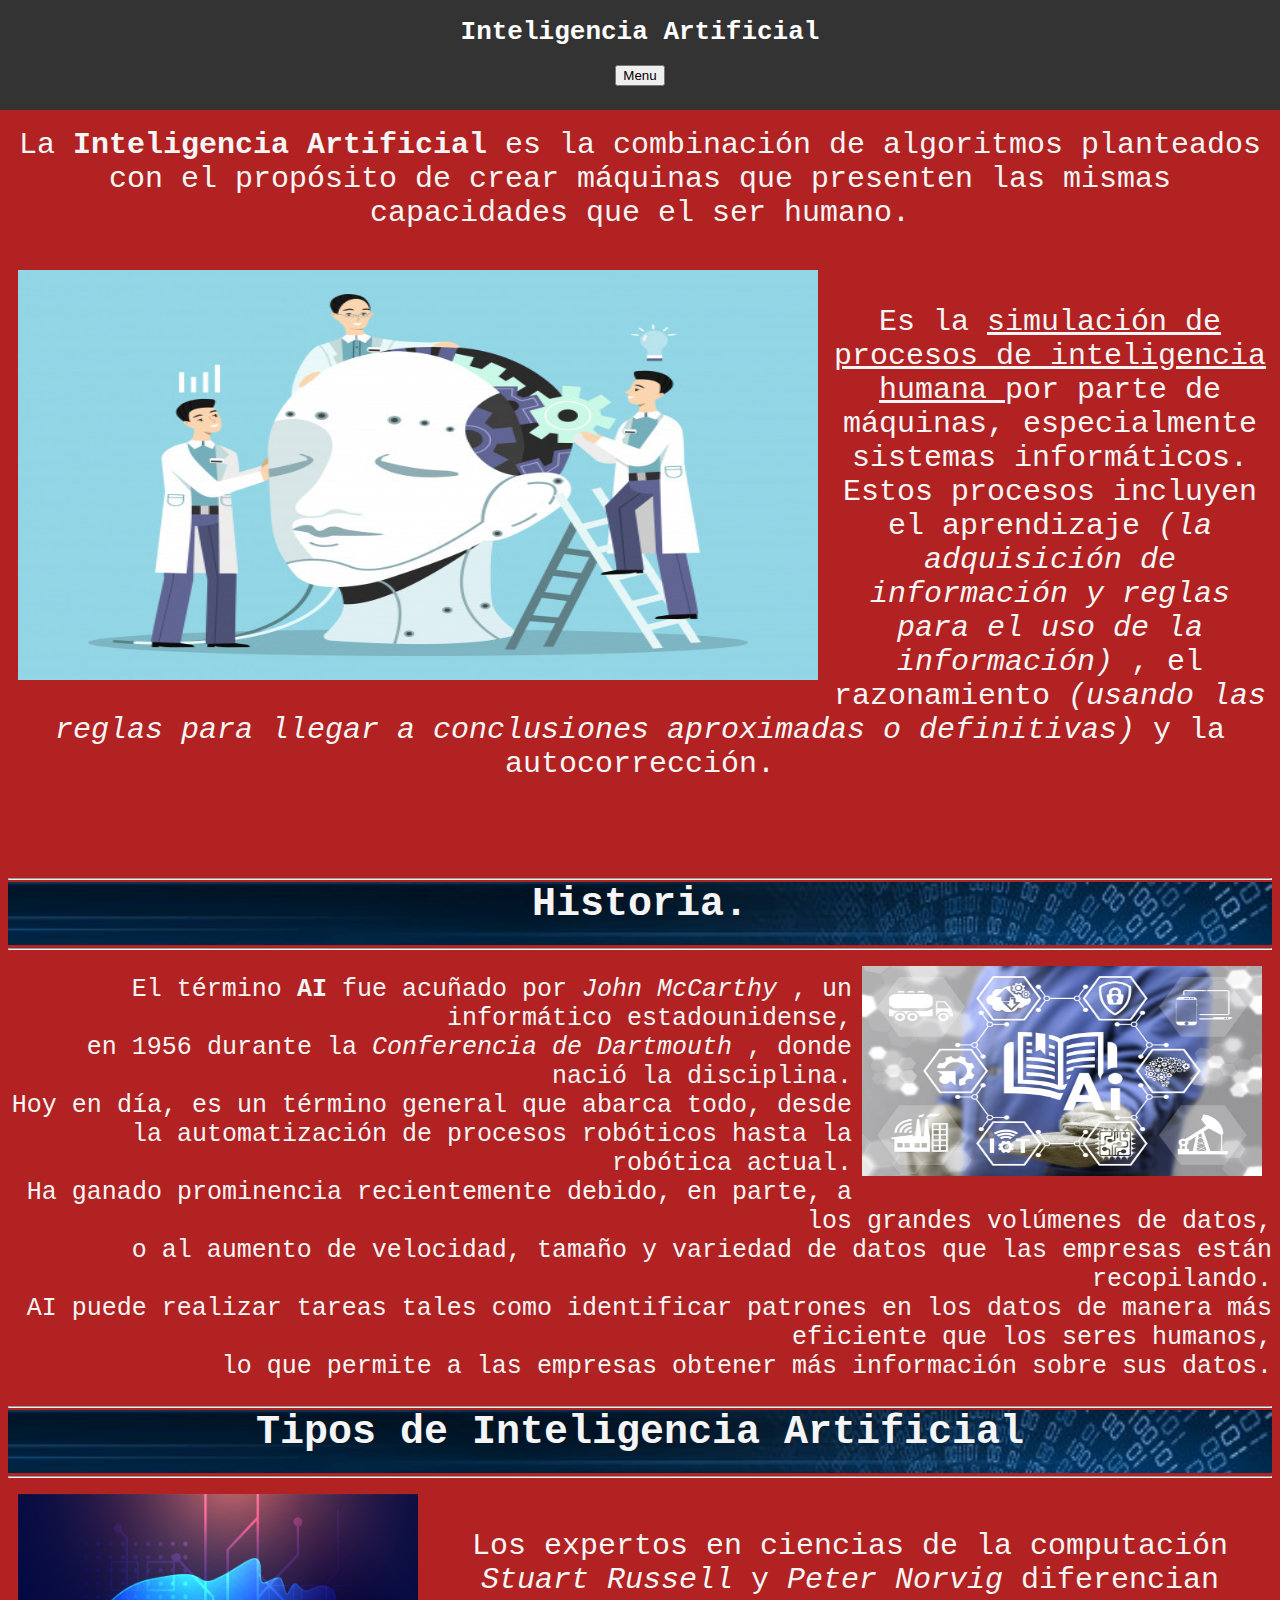
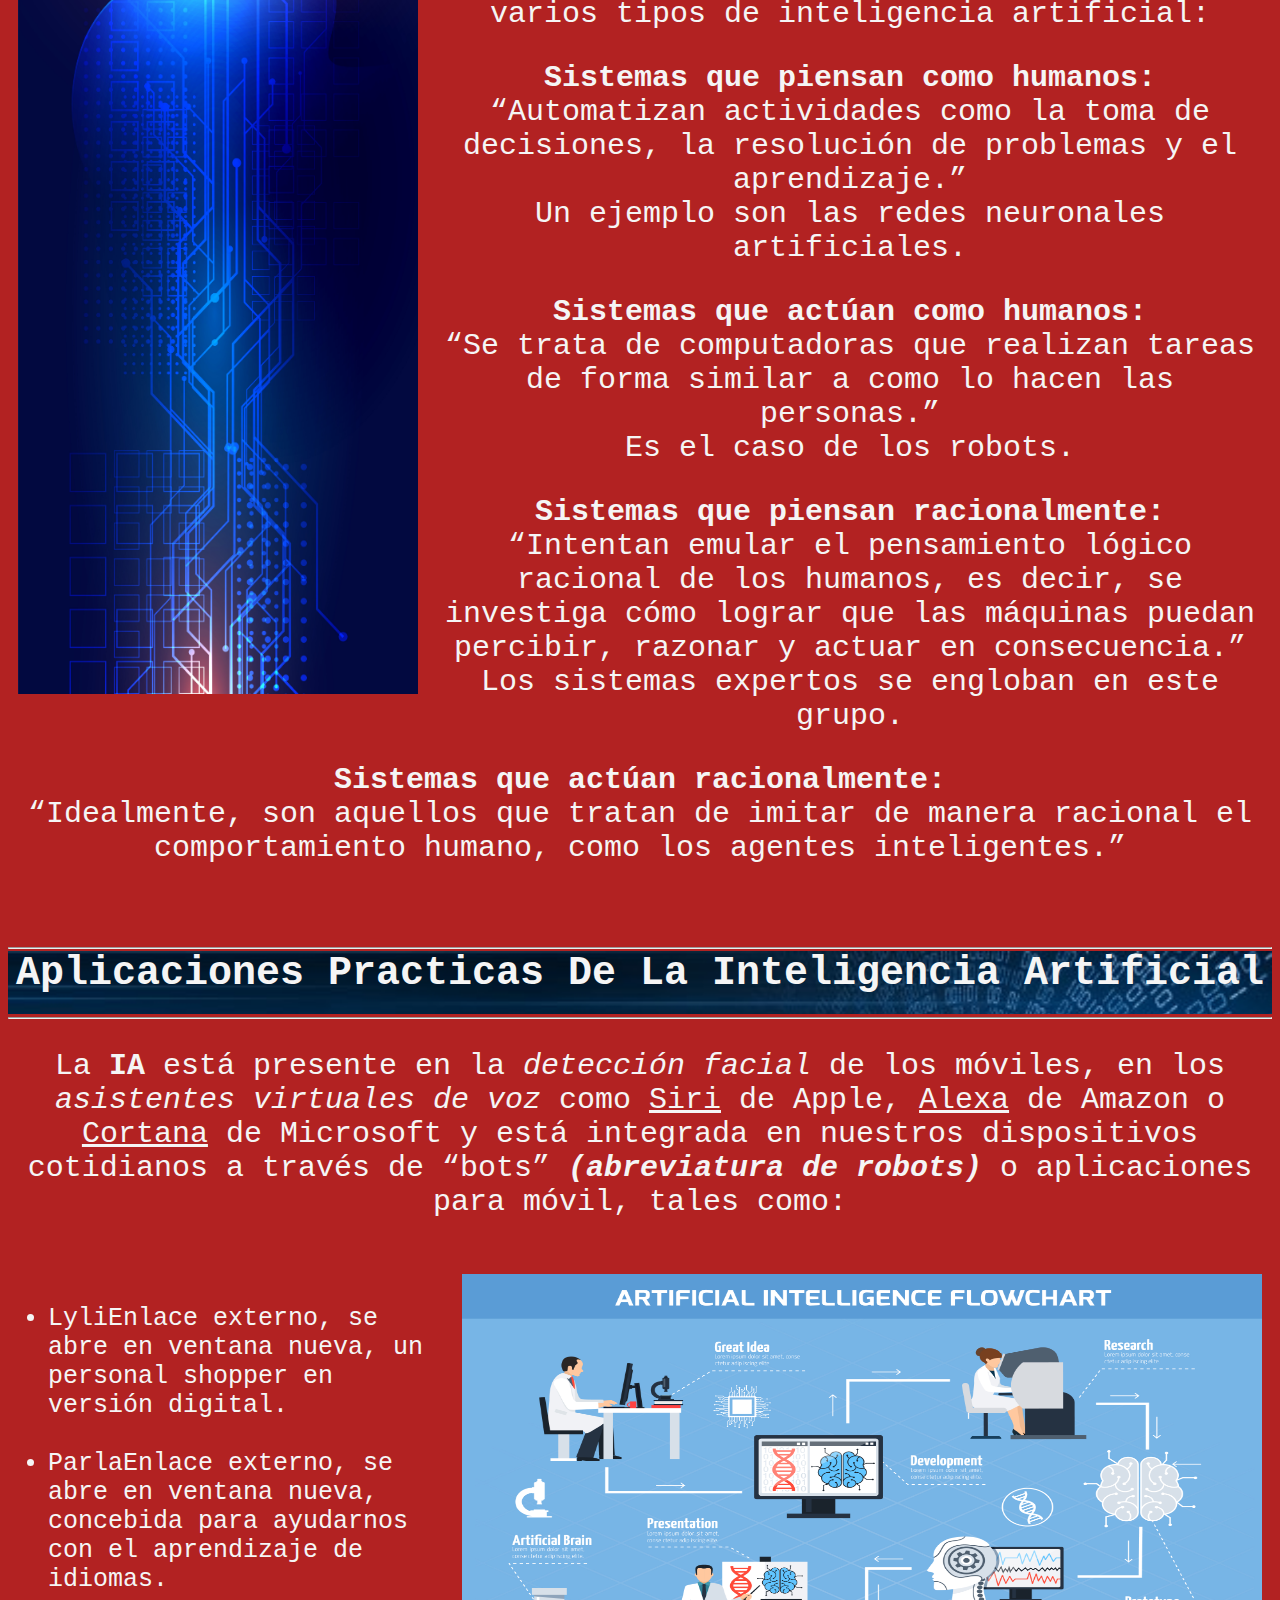
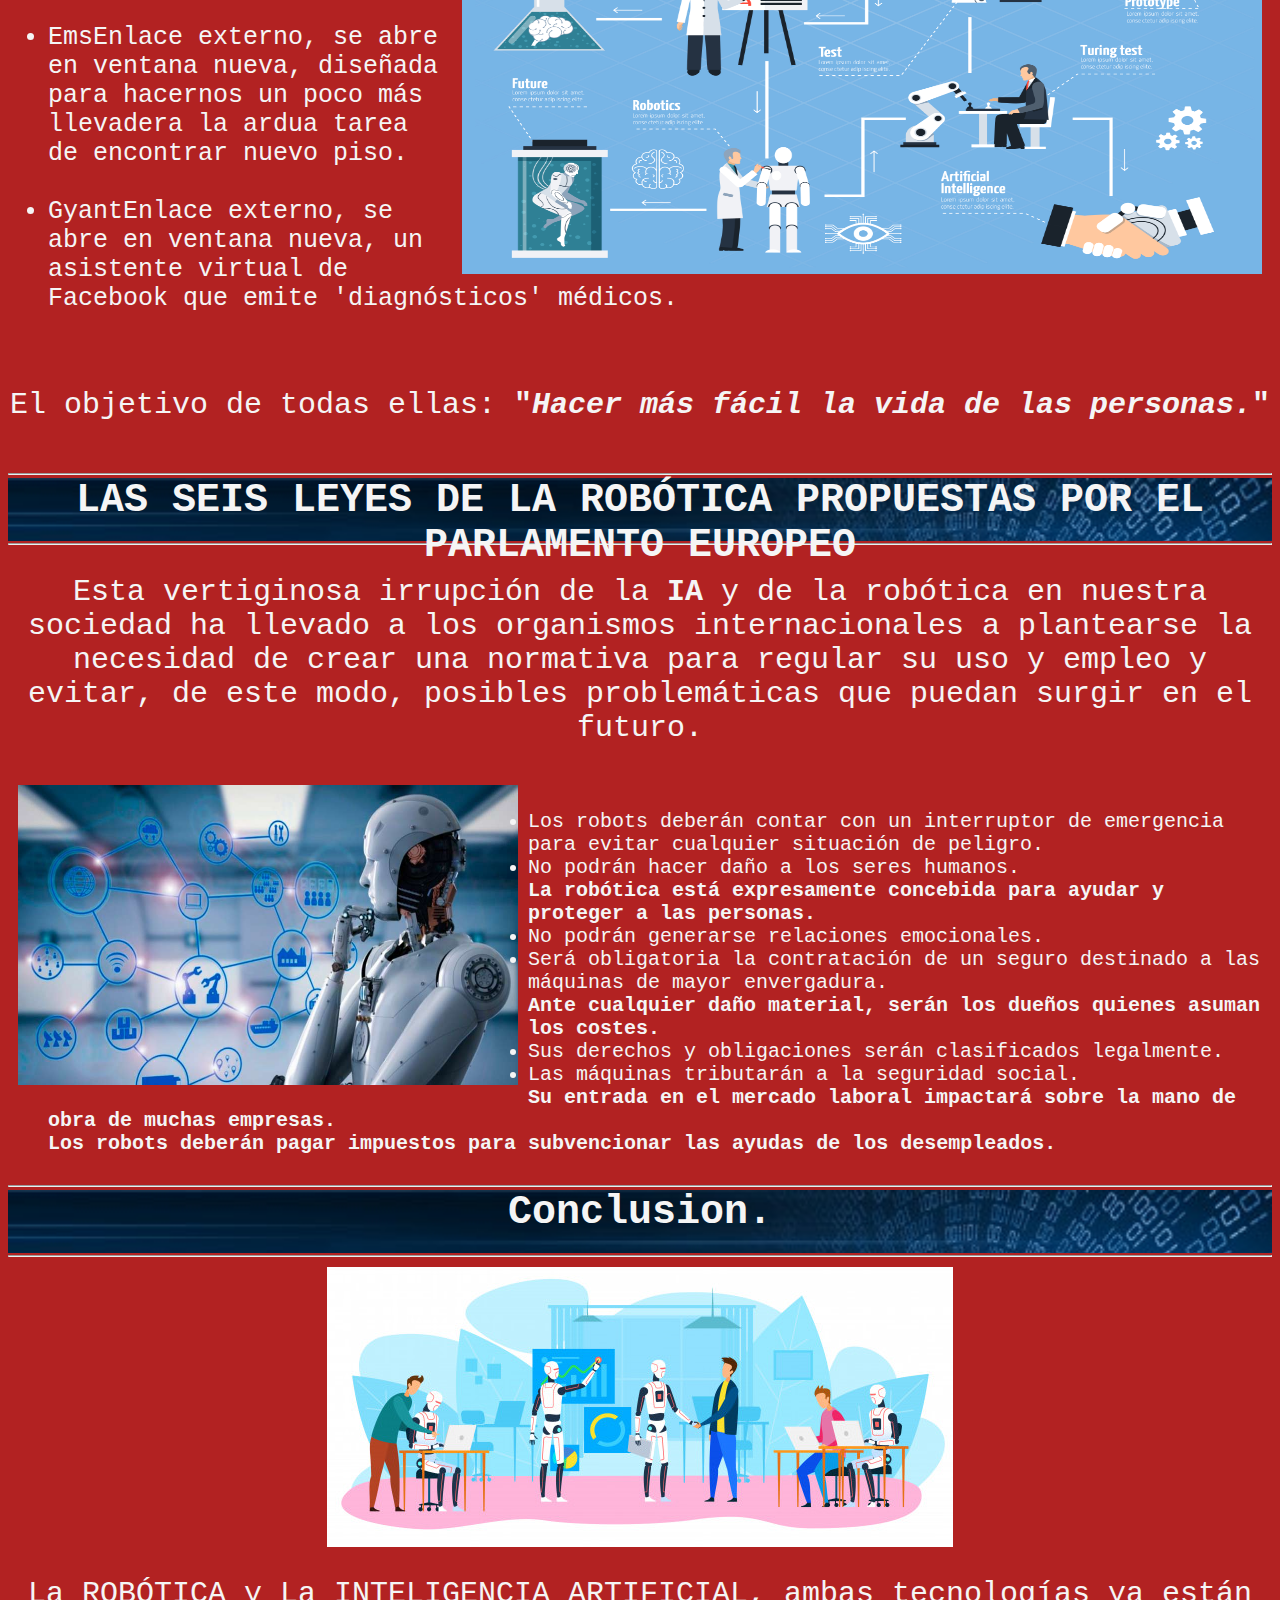
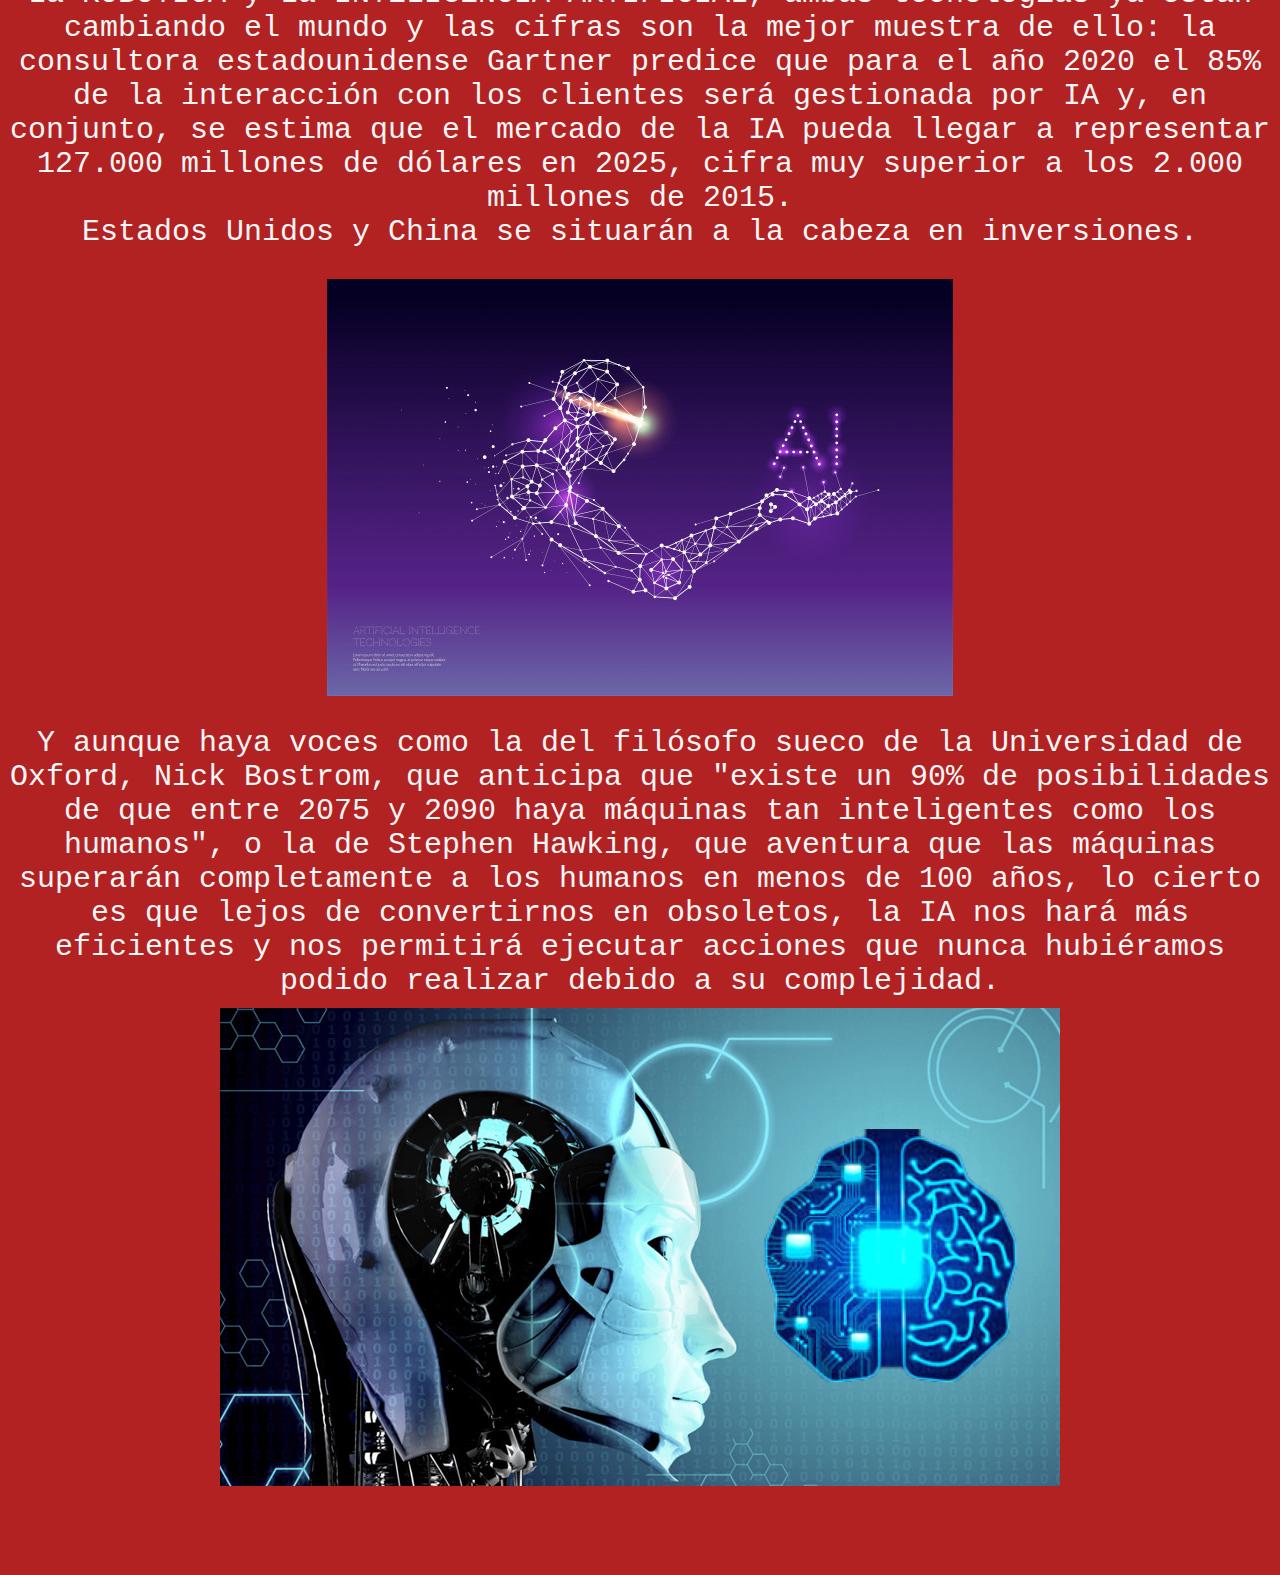
<file: InteligenicaArtificial/index.html>
<!DOCTYPE html>
<html lang="es">

<head>
    <title>IA </title>
    <meta charset="UTF-8">
    <meta name="viewport" content="width=device-width, initial-scale=1">
    <link href="../InteligenicaArtificial/style.css" rel="stylesheet">
</head>

<body>
    <header>
        <h1> Inteligencia Artificial </h1>
        <a href="../index.html"><input type="button" value="Menu"></a>

    </header>
    <br>
    <main>
        <section>
            <hr>
            <article>
                <br>
                <br>
                <br>
                <br>
                <p>
                    La <b>Inteligencia Artificial</b> es la combinación de algoritmos planteados con el propósito de crear máquinas que presenten las mismas capacidades que el ser humano.
                </p>
                <img id="im4" src="../InteligenicaArtificial/IMG/IA7.jpg" alt="ia">
            </article>

            <article>
                <br>
                <p>
                    Es la <ins> simulación de procesos de inteligencia humana </ins>por parte de máquinas, especialmente sistemas informáticos.
                    <br>Estos procesos incluyen el aprendizaje <em> (la adquisición de información y reglas para el uso de la
						información) </em>, el razonamiento <em> (usando las reglas para
						llegar a conclusiones aproximadas o definitivas) </em> y la autocorrección.
                </p>
            </article>
        </section>
        <br>
        <br>
        <br>
        <br>
        <hr>

        <section>
            <article>
                <h1 id="h1"> Historia. </h1>
                <hr>
                <img id="im3" src="IMG/IA6.jpg" alt="IA">
                <p id="p1">
                    El término <b>AI</b> fue acuñado por <i> John McCarthy </i>, un informático estadounidense,
                    <br>en 1956 durante la <i> Conferencia de Dartmouth </i>, donde nació la disciplina.
                    <br>Hoy en día, es un término general que abarca todo, desde la automatización de procesos robóticos hasta la robótica actual.
                    <br>Ha ganado prominencia recientemente debido, en parte, a los grandes volúmenes de datos,
                    <br>o al aumento de velocidad, tamaño y variedad de datos que las empresas están recopilando.
                    <br>AI puede realizar tareas tales como identificar patrones en los datos de manera más eficiente que los seres humanos,
                    <br>lo que permite a las empresas obtener más información sobre sus datos.
                </p>
            </article>
        </section>

        <section>
            <article>
                <hr>
                <h1 id="h1"> Tipos de Inteligencia Artificial </h1>
                <hr>
                <div>
                    <img id="im5" src="IMG/18298.jpg" alt="TiposIA">
                    <br>
                    <p>
                        Los expertos en ciencias de la computación <em> Stuart Russell </em> y <em> Peter Norvig </em> diferencian varios tipos de inteligencia artificial:
                    </p>


                    <p>
                        <b>Sistemas que piensan como humanos:</b> <br>
                        <q>Automatizan actividades como la toma de decisiones, la resolución de problemas y el aprendizaje.</q>
                        <br>Un ejemplo son las redes neuronales artificiales.
                    </p>

                    <p>
                        <b>Sistemas que actúan como humanos:</b> <br>
                        <q>Se trata de computadoras que realizan tareas de forma similar a como lo hacen las personas.</q>
                        <br>Es el caso de los robots.
                    </p>

                    <p>
                        <b>Sistemas que piensan racionalmente:</b> <br>
                        <q>Intentan emular el pensamiento lógico racional de los humanos, es decir, se investiga cómo lograr que las
						máquinas puedan percibir, razonar y actuar en consecuencia.</q>
                        <br>Los sistemas expertos se engloban en este grupo.
                    </p>

                    <p>
                        <b>Sistemas que actúan racionalmente:</b> <br>
                        <q>Idealmente, son aquellos que tratan de imitar de manera racional el comportamiento humano, como los agentes inteligentes.</q>
                    </p>
                </div>
            </article>
        </section>
        <br>
        <br>
        <br>
        <section>
            <article>
                <hr>
                <h1 id="h1"> Aplicaciones Practicas De La Inteligencia Artificial </h1>
                <hr>

                <p>La <b>IA</b> está presente en la <em> detección facial </em> de los móviles, en los <em> asistentes virtuales
						de voz </em> como <ins>Siri</ins> de Apple,
                    <ins>Alexa</ins> de Amazon o <ins>Cortana</ins> de Microsoft y está integrada en nuestros dispositivos cotidianos a través de <q>bots</q> <b> <em>(abreviatura de robots)</em> </b> o aplicaciones para móvil, tales como:
                </p>
                <br>
                <img id="im6" src="IMG/15404.jpg" alt="AplicacionesIOT">
                <br>
                <p id="p2">
                    <ul id="p2">
                        <li>LyliEnlace externo, se abre en ventana nueva, un personal shopper en versión digital.</li>
                        <br>
                        <li>ParlaEnlace externo, se abre en ventana nueva, concebida para ayudarnos con el aprendizaje de idiomas.</li>
                        <br>
                        <li>EmsEnlace externo, se abre en ventana nueva, diseñada para hacernos un poco más llevadera la ardua tarea de encontrar nuevo piso.</li>
                        <br>
                        <li>GyantEnlace externo, se abre en ventana nueva, un asistente virtual de Facebook que emite 'diagnósticos' médicos.</li>
                    </ul>
                </p>
                <br>
                <p>
                    El objetivo de todas ellas:<b> "<em>Hacer más fácil la vida de las personas.</em>" </b>
                </p>
            </article>
        </section>
        <br>

        <section>
            <article>
                <hr>
                <h1 id="h1">LAS SEIS LEYES DE LA ROBÓTICA PROPUESTAS POR EL PARLAMENTO EUROPEO </h1>
                <hr>

                <p>
                    Esta vertiginosa irrupción de la <b>IA</b> y de la robótica en nuestra sociedad ha llevado a los organismos internacionales a plantearse la necesidad de crear una normativa para regular su uso y empleo y evitar, de este modo, posibles
                    problemáticas que puedan surgir en el futuro.
                </p>
                <img id="im7" src="IMG/IA5.jpg" alt="robots">
                <br>
                <p id="p3">
                    <ul id="p3">
                        <li>Los robots deberán contar con un interruptor de emergencia para evitar cualquier situación de peligro.
                        </li>
                        <li>No podrán hacer daño a los seres humanos.
                            <br><b>La robótica está expresamente concebida para ayudar y proteger a las personas.</b>
                        </li>
                        <li>No podrán generarse relaciones emocionales.</li>
                        <li>Será obligatoria la contratación de un seguro destinado a las máquinas de mayor envergadura.
                            <br><b>Ante cualquier daño material, serán los dueños quienes asuman los costes.</b>
                        </li>
                        <li>Sus derechos y obligaciones serán clasificados legalmente.</li>
                        <li>Las máquinas tributarán a la seguridad social.
                            <br><b>Su entrada en el mercado laboral impactará sobre la mano de obra de muchas empresas.
                                <br>Los robots deberán pagar impuestos para subvencionar las ayudas de los desempleados.</b>
                        </li>
                    </ul>
                </p>
            </article>
        </section>
        <section>
            <article>
                <hr>
                <h1 id="h1"> Conclusion.</h1>
                <hr>
                <img id="img8" src="IMG/1.jpg" alt="Robots">
                <p>La ROBÓTICA y La INTELIGENCIA ARTIFICIAL, ambas tecnologías ya están cambiando el mundo y las cifras son la mejor muestra de ello: la consultora estadounidense Gartner predice que para el año 2020 el 85% de la interacción con los clientes
                    será gestionada por IA y, en conjunto, se estima que el mercado de la IA pueda llegar a representar 127.000 millones de dólares en 2025, cifra muy superior a los 2.000 millones de 2015.
                    <br>Estados Unidos y China se situarán a la cabeza en inversiones.
                </p>
                <img id="img8" src="IMG/IA8.jpg" alt="AI">

                <p>Y aunque haya voces como la del filósofo sueco de la Universidad de Oxford, Nick Bostrom, que anticipa que "existe un 90% de posibilidades de que entre 2075 y 2090 haya máquinas tan inteligentes como los humanos", o la de Stephen Hawking,
                    que aventura que las máquinas superarán completamente a los humanos en menos de 100 años, lo cierto es que lejos de convertirnos en obsoletos, la IA nos hará más eficientes y nos permitirá ejecutar acciones que nunca hubiéramos podido
                    realizar debido a su complejidad.
                    <img id="img8" src="IMG/2.png" alt="AI">
                </p>
            </article>
        </section>
    </main>

</body>

</html>
</file>
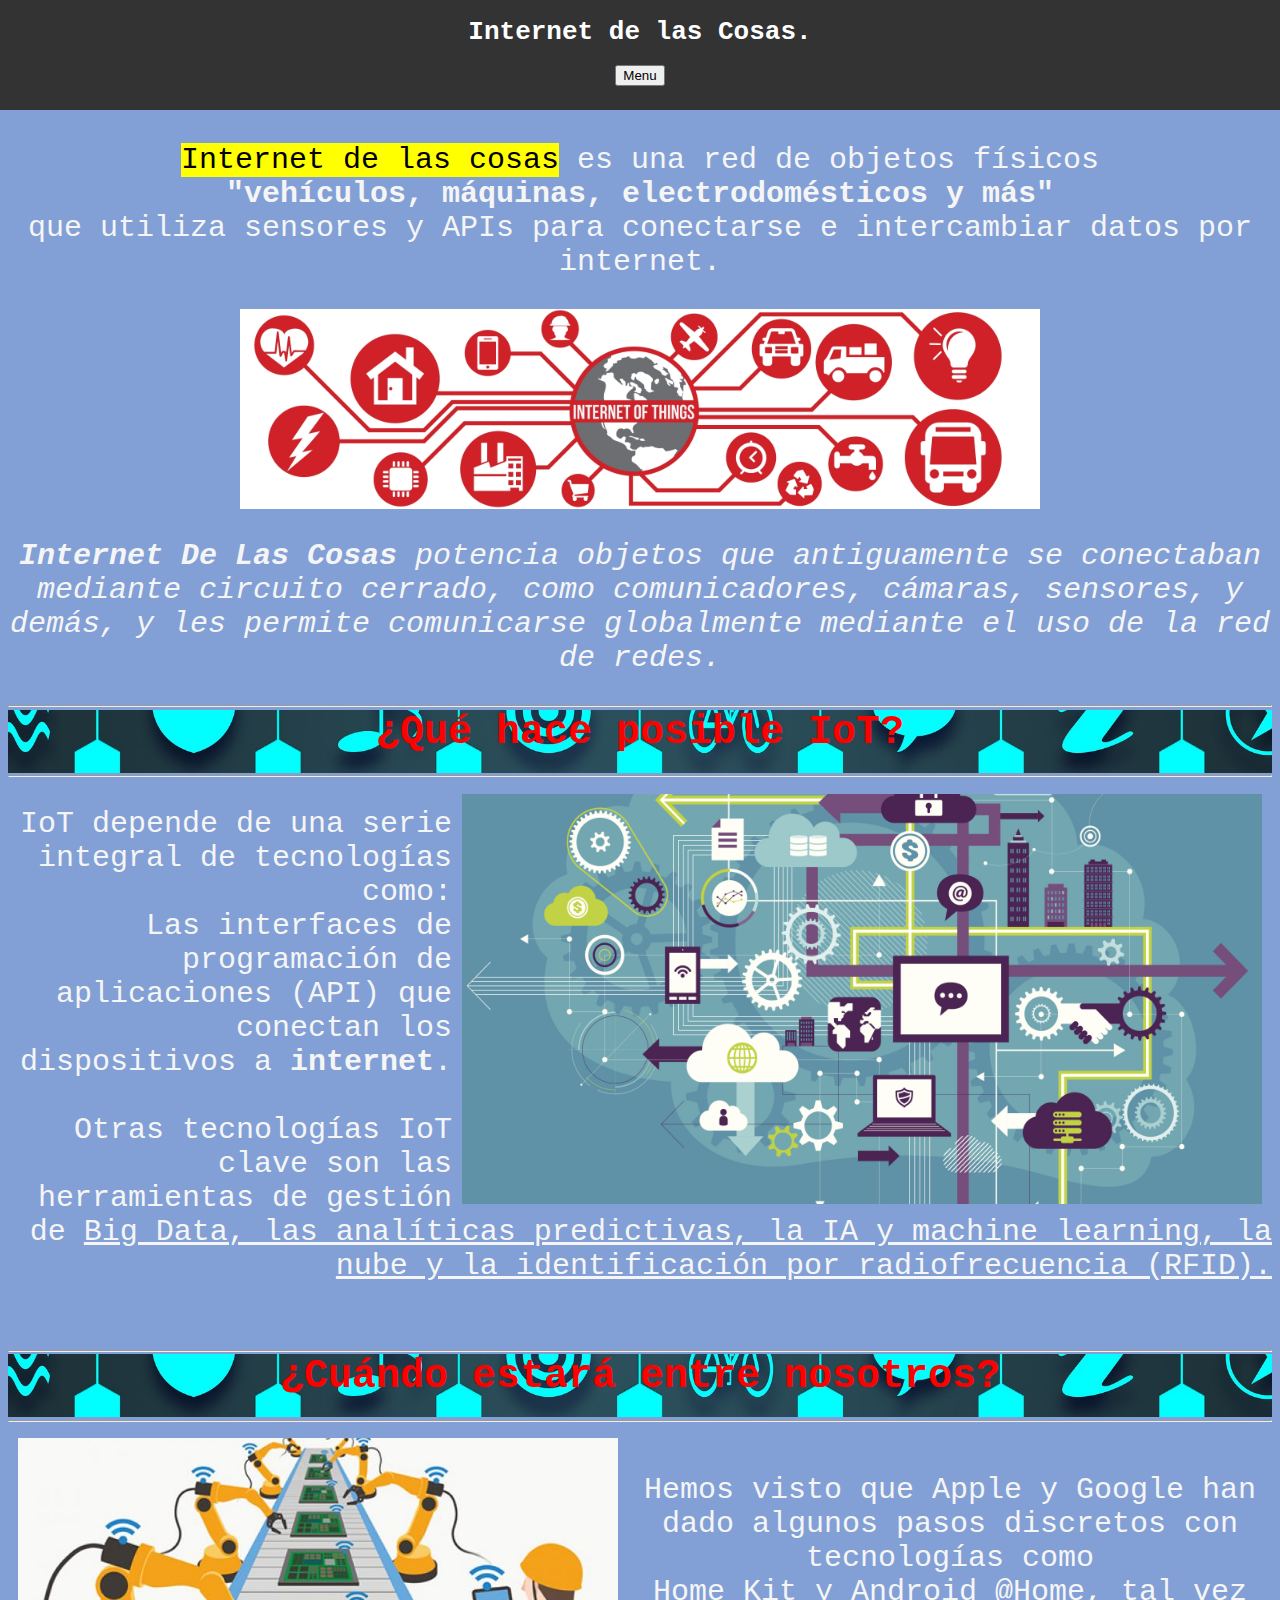
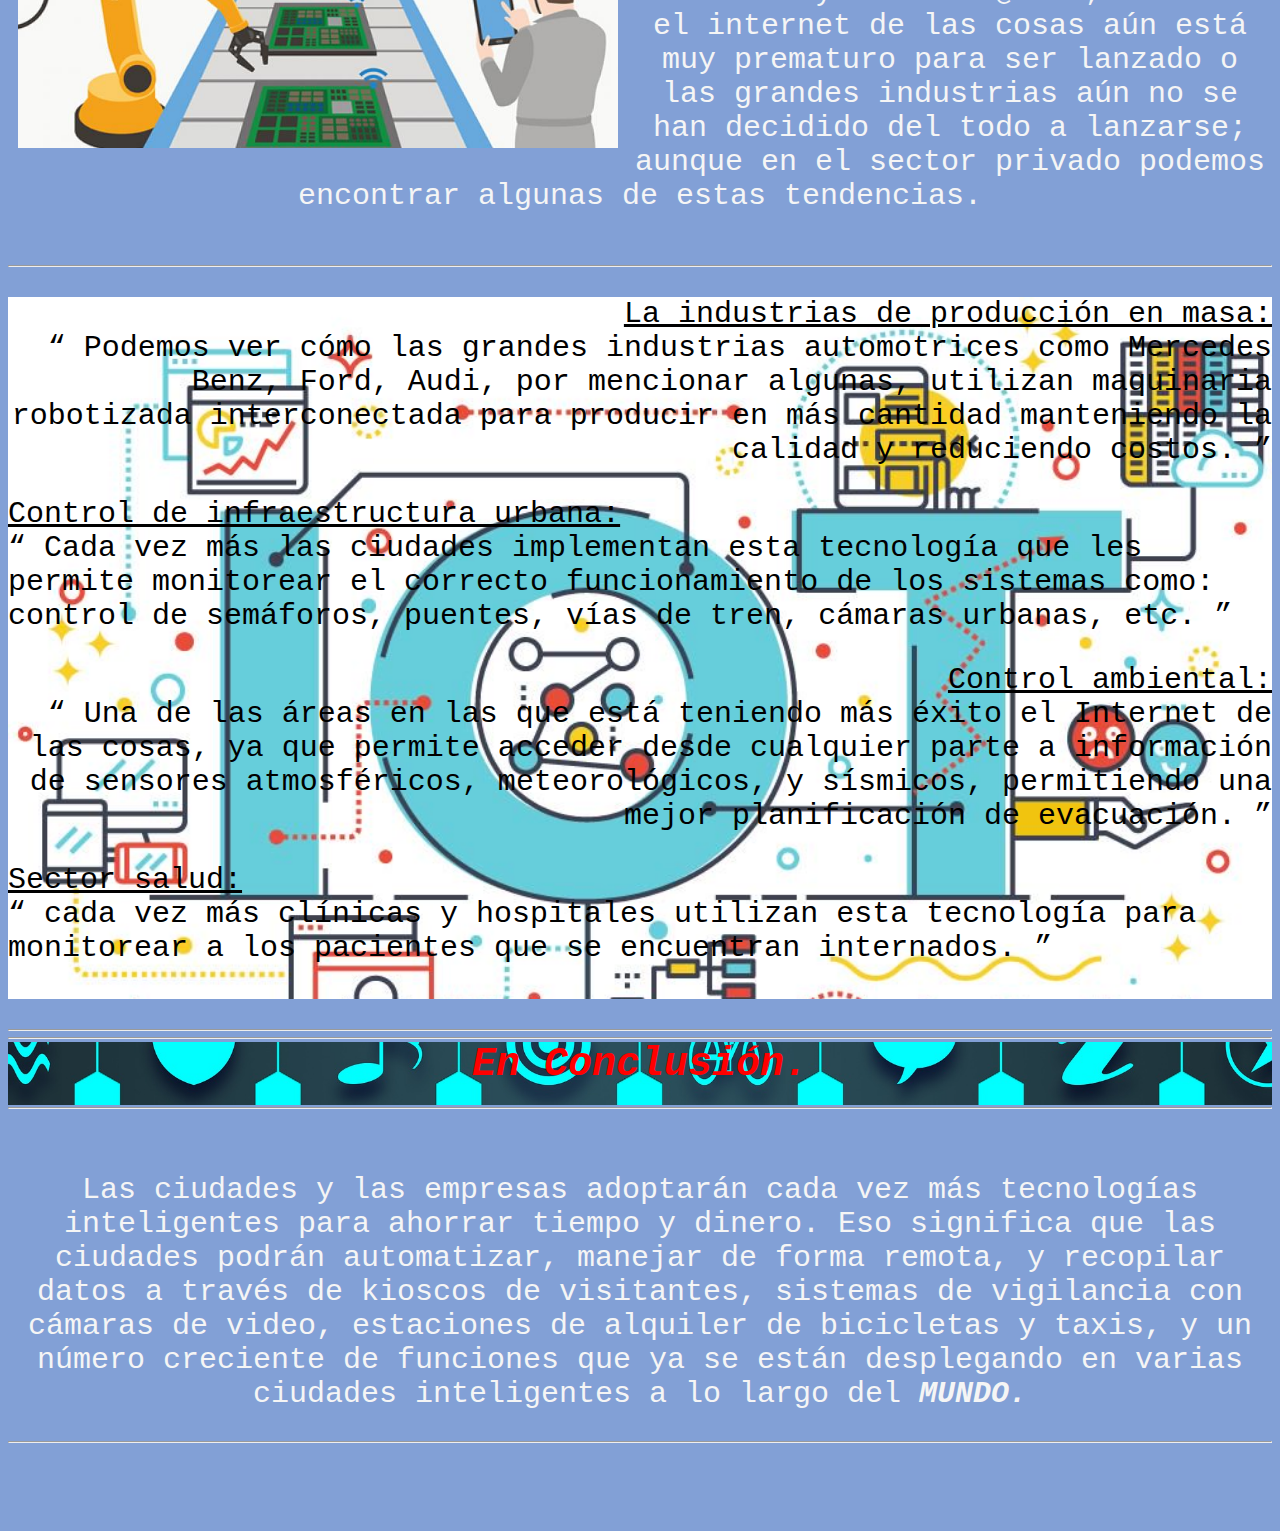
<file: InternetDelTodo/index.html>
<!DOCTYPE html>
<html lang="es">

<head>
    <title>IoT</title>
    <meta charset="UTF-8">
    <meta name="viewport" content="width=device-width, initial-scale=1">
    <link href="style.css" rel="stylesheet">
</head>

<body>
    <header>
        <h1>Internet de las Cosas.</h1>
        <a href="../index.html"><input type="button" value="Menu"></a>
    </header>
    <main>
        <section>
            <br>
            <br>
            <br>
            <br>
            <br>
            <br>
            <br>
            <article>
                <p>
                    <mark> Internet de las cosas</mark> es una red de objetos físicos <br>
                    <b>"vehículos, máquinas, electrodomésticos y más"</b>
                    <br>que utiliza sensores y APIs para conectarse e intercambiar datos por internet.
                </p>
            </article>
        </section>

        <section>
            <article>
                <img id="img2" src="IMG/InternetOfThings.jpg" alt="InternetOfThings" width="800">
                <p>
                    <i>
                        <strong>Internet De Las Cosas</strong> potencia objetos que antiguamente se conectaban mediante circuito cerrado, como comunicadores, cámaras, sensores, y demás, y les permite comunicarse globalmente mediante el uso de la red de redes.
                    </i>
                </p>
            </article>
        </section>

        <section>
            <article>
                <hr>
                <h1 id="h1">¿Qué hace posible IoT?</h1>
                <hr>
                <img id="im3" src="IMG/IoT.jpg" alt="IoT">
            </article>
            <div>
                <p id="p1">
                    IoT depende de una serie integral de tecnologías como:
                    <br> Las interfaces de programación de aplicaciones (API) que conectan los dispositivos a <b>internet</b>.
                    <br>
                    <br> Otras tecnologías IoT clave son las herramientas de gestión de
                    <ins>
                        Big Data, las analíticas predictivas, la IA y machine learning, la nube y la identificación por radiofrecuencia (RFID).
                    </ins>
                </p>
                <br>
            </div>
        </section>
        <br>
        <section>
            <article>
                <hr>
                <h1 id="h1">¿Cuándo estará entre nosotros? </h1>
                <hr>
                <article>
                    <img id="im4" src="IMG/Indutria-IOT.jpg" alt="Indutria-IOT">
                </article>
                <br>
                <p>Hemos visto que Apple y Google han dado algunos pasos discretos con tecnologías como
                    <br>Home Kit y Android @Home, tal vez el internet de las cosas aún está muy prematuro para ser lanzado o las grandes industrias aún no se han decidido del todo a lanzarse; aunque en el sector privado podemos encontrar algunas de estas
                    tendencias.
                </p>
                <br>
                <hr>
            </article>
            <article class="div">
                <div class="Textdiv">
                    <p id="p1">
                        <ins>La industrias de producción en masa:</ins>
                        <br>
                        <q>
                        Podemos ver cómo las grandes industrias automotrices como Mercedes Benz, Ford, Audi, por mencionar algunas, utilizan
                        maquinaria robotizada interconectada para producir en más cantidad manteniendo la calidad y reduciendo costos.
                    </q>
                    </p>
                    <p id="p2">
                        <ins>Control de infraestructura urbana:</ins>
                        <br>
                        <q>
                        Cada vez más las ciudades implementan esta tecnología que les permite monitorear el correcto funcionamiento de los sistemas como: control de semáforos, puentes, vías de tren, cámaras urbanas, etc.
                    </q>
                    </p>
                    <p id="p1">
                        <ins>Control ambiental:</ins>
                        <br>
                        <q>
                        Una de las áreas en las que está teniendo más éxito el Internet de las cosas, ya que permite acceder desde cualquier 
                        parte a información de sensores atmosféricos, meteorológicos, y sísmicos, permitiendo una mejor planificación de evacuación.
                    </q>
                    </p>
                    <p id="p2">
                        <ins>Sector salud:</ins>
                        <br>
                        <q>
                        cada vez más clínicas y hospitales utilizan esta tecnología para monitorear a los pacientes que se encuentran internados.
                    </q>
                        <br>
                        <br>
                    </p>
                </div>
            </article>
            <hr>
            <article>

                <hr>
                <h1 id="h1"><em>En Conclusión.</em></h1>
                <hr>
                <p>
                    <br> Las ciudades y las empresas adoptarán cada vez más tecnologías inteligentes para ahorrar tiempo y dinero. Eso significa que las ciudades podrán automatizar, manejar de forma remota, y recopilar datos a través de kioscos de visitantes,
                    sistemas de vigilancia con cámaras de video, estaciones de alquiler de bicicletas y taxis, y un número creciente de funciones que ya se están desplegando en varias ciudades inteligentes a lo largo del<b> <i> MUNDO.</i> </b>
                </p>
                <hr>
                <p></p>
            </article>
        </section>
    </main>

</body>


</html>
</file>
<file: InteligenicaArtificial/style.css>
body {
    background: firebrick;
    font-family: monospace;
    color: whitesmoke;
}

header {
    text-align: center;
    font-weight: 300;
    background: #333;
    color: white;
    height: 110px;
    width: 100%;
    left: 0;
    top: 0;
    position: fixed;
}

p {
    font-size: 30px;
    text-align: center;
}

#img2 {
    margin: 10px auto;
    display: block;
}

#h1 {
    background-image: url(../InteligenicaArtificial/IMG/4.jpg);
    background-repeat: no-repeat;
    background-size: cover;
    text-align: center;
    font-size: 40px;
    height: 63px;
    padding-top: 0px;
    margin-top: -4px;
    margin-bottom: -4px;
}

#im3 {
    width: 400px;
    height: 210px;
    float: right;
    margin: 10px;
}

#im4 {
    width: 800px;
    height: 410px;
    float: left;
    margin: 10px;
}

#p1 {
    text-align: end;
    font-size: 25px
}

.TipoS {
    background-image: url(../InteligenicaArtificial/IMG/15404.jpg);
    background-repeat: no-repeat;
    margin-top: 20px;
    background-size: cover;
}

#im5 {
    width: 400px;
    height: 800px;
    float: left;
    margin: 10px;
}

#im6 {
    width: 800px;
    height: 600px;
    float: right;
    margin: 10px;
}

#p2 {
    font-size: 25px;
    text-align: left;
}

#im7 {
    width: 500px;
    height: 300px;
    float: left;
    margin: 10px;
}

#p3 {
    font-size: 20px;
}

#img8 {
    margin: 10px auto;
    display: block;
}
</file>
<file: InternetDelTodo/style.css>
body {
    background: rgb(130, 160, 214);
    font-family: monospace;
    color: whitesmoke;
}

header {
    text-align: center;
    font-weight: 300;
    background: #333;
    color: white;
    height: 110px;
    width: 100%;
    left: 0;
    top: 0;
    position: fixed;
}

#h1 {
    background-image: url(../InternetDelTodo/IMG/iot-4085382_1920.jpg);
    background-repeat: no-repeat;
    background-size: cover;
    text-align: center;
    font-size: 40px;
    height: 63px;
    padding-top: 0px;
    margin-top: -4px;
    margin-bottom: -4px;
    color: red;
}

p {
    text-align: center;
    font-size: 30px;
}

#img2 {
    margin: 10px auto;
    display: block;
}

#h1 {
    text-align: center;
    font-size: 40px
}

#p1 {
    text-align: right;
}

#p2 {
    text-align: left;
}

#im3 {
    width: 800px;
    height: 410px;
    float: right;
    margin: 10px;
}

#im4 {
    width: 600px;
    height: 310px;
    float: left;
    margin: 10px;
}

.div {
    background-image: url(../InternetDelTodo/IMG/Impact-IOT.jpg);
    background-repeat: no-repeat;
    margin-top: 20px;
    background-size: cover;
}

.Textdiv {
    color: rgb(0, 0, 0);
}
</file>
